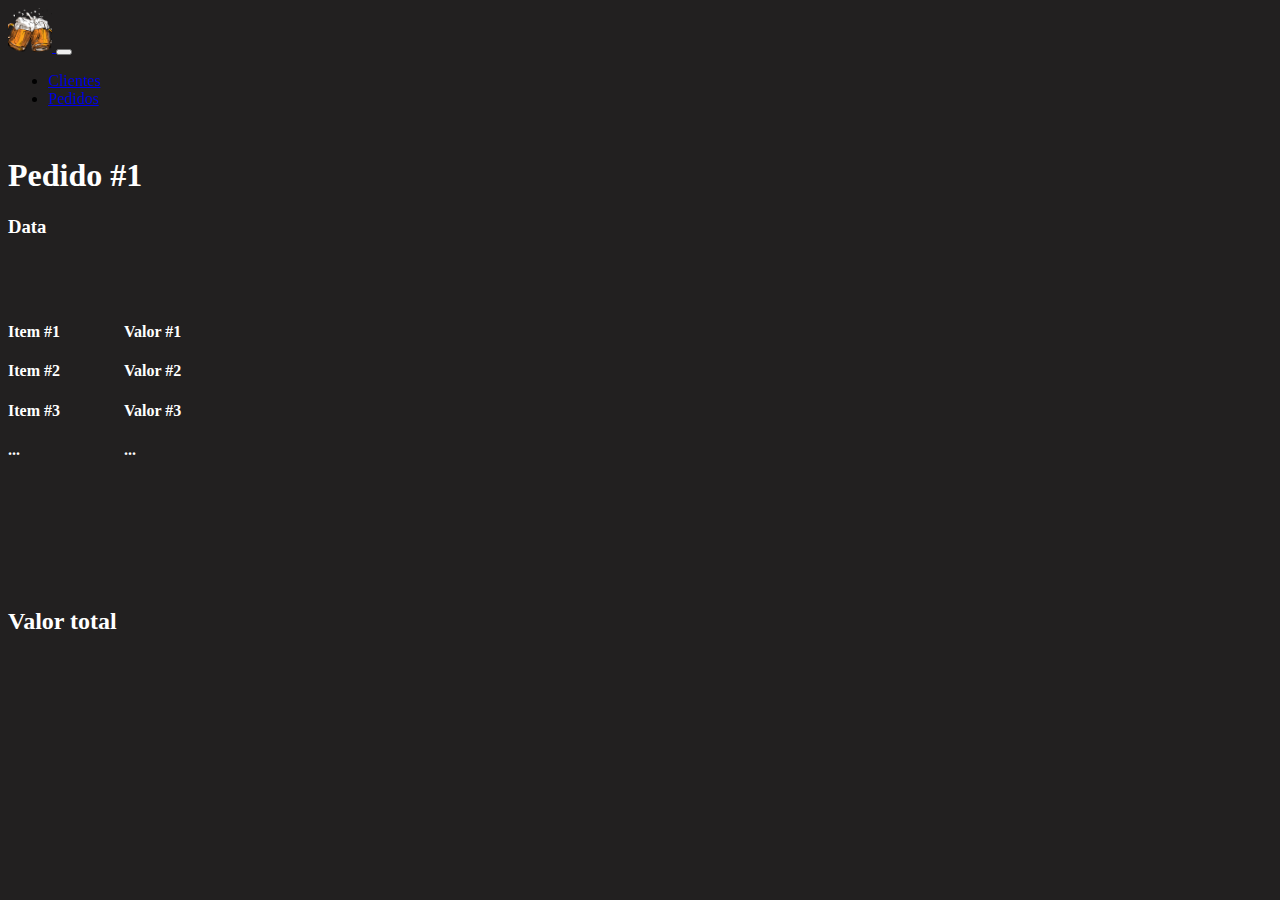
<file: pedidoDetalhes.html>
<!DOCTYPE html>
<html lang="en">
<head>
    <meta charset="UTF-8">
    <meta name="viewport" content="width=device-width, initial-scale=1.0">
    <link href="https://cdn.jsdelivr.net/npm/bootstrap@5.2.3/dist/css/bootstrap.min.css" rel="stylesheet" integrity="sha384-rbsA2VBKQhggwzxH7pPCaAqO46MgnOM80zW1RWuH61DGLwZJEdK2Kadq2F9CUG65" crossorigin="anonymous">
    <link rel="stylesheet" href="assets/css/global.css">
    <link rel="stylesheet" href="assets/css/pedidoDetalhes.css">
    <title>Cervejaria</title>
</head>
<body>

  <nav class="navbar navbar-expand-lg bg-dark">
    <div class="container-fluid">
      <a class="navbar-brand" href="/index.html">
        <img src="assets/images/download.png" alt="logo" width="44">
      </a>
      <button class="navbar-toggler" type="button" data-bs-toggle="collapse" data-bs-target="#navbarNav" aria-controls="navbarNav" aria-expanded="false" aria-label="Toggle navigation">
        <span class="navbar-toggler-icon"></span>
      </button>
      <div class="collapse navbar-collapse" id="navbarNav">
        <ul class="navbar-nav">
          <li class="nav-item">
            <a class="btn btn-outline-warning" href="/cliente.html">Clientes</a>
          </li>
          <li class="nav-item">
            <a class="btn btn-outline-warning" href="pedido.html">Pedidos</a>
          </li>
        </ul>
      </div>
    </div>
  </nav>

    <div class="container">

        <h1 class="nomePedido">Pedido #1</h1>
        <h3 class="dataNascimento">Data</h3>

        <div class="itensValores">
            <div class="itens">
                <h4>Item #1</h4>
                <h4>Item #2</h4>
                <h4>Item #3</h4>
                <h4>...</h4>
            </div>
    
            <div class="valores">
                <h4>Valor #1</h4>
                <h4>Valor #2</h4>
                <h4>Valor #3</h4>
                <h4>...</h4>
            </div>
        </div>

        <h2 class="valorTotal">Valor total</h2>
    </div>


<script src="https://cdn.jsdelivr.net/npm/bootstrap@5.2.3/dist/js/bootstrap.bundle.min.js" integrity="sha384-kenU1KFdBIe4zVF0s0G1M5b4hcpxyD9F7jL+jjXkk+Q2h455rYXK/7HAuoJl+0I4" crossorigin="anonymous"></script>
</body>
</html>
</file>
<file: assets/css/global.css>
s.navbar-brand{
    padding-right: 1rem;
}
.nav-item{
    padding-right: 1rem;
}

body{
    background-color: rgb(34, 32, 32);
}

.navbar{
    width: 100%;
    position: fixed;
}

.btn:hover{
    color: rgb(211, 211, 211);
    background-color: black;
    border: 2px solid rgb(255, 193, 7);
}
</file>
<file: assets/css/pedidoDetalhes.css>
.container{
    padding-top: 8rem;
    color: white;
}

.dataNascimento{
    margin-top: 1rem;
}

.itensValores{
    margin-top: 4rem;
    display: flex;
}

.itens{
    padding-right: 4rem;
}


.valorTotal{
    margin-top: 8rem;
}
</file>
